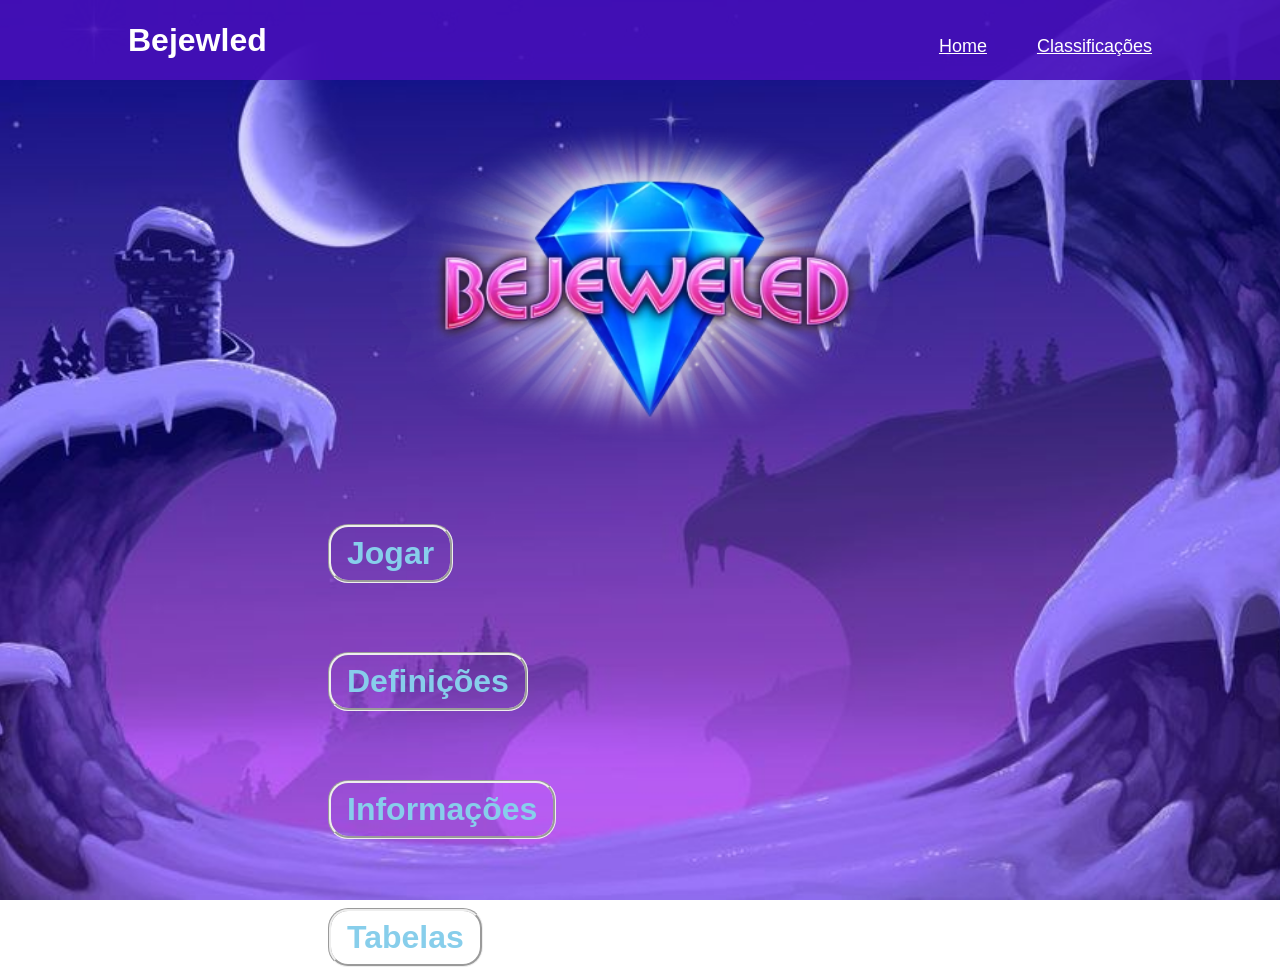
<file: Index.html>
<!--
  ITW(LTI)
  2022/2023
  Grupo nº36
  PL24
  Pedro Rosa nº60294
  Tomás Nogueira nº60285
  Tiago Raposo nº60293

-->




<!DOCTYPE html>
<html lang="en">
<head>
    <meta charset="UTF-8">
    <meta http-equiv="X-UA-Compatible" content="IE=edge">
    <meta name="viewport" content="width=device-width, initial-scale=1.0">
    <link rel="stylesheet" href="Estilos/style1.css">
    <script src="Scripts/comportamento.js"></script>
    <title>Home Page</title>
</head>
<body>
    <header class="header">
        <div class="middle-header">
            <div class="logo-header">
                <h1>Bejewled</h1>
            </div>

            <ul class="nav" id="navegador-header">
              <li><a href="Index.html" class="nav-a">Home</a></li>
              <li><a href="Tabelas.html" class="nav-a">Classificações</a></li>
              
                
            </ul>
        </div>
    </header>

    <img src= "Imagens/logo1.png"  alt="Bejeweled" class="logo">
    
    
    <div>

        <br>
        <a class="BotaoDefinicoes" id="jogar" href="Jogar.html" ><strong>Jogar</strong></a> 
        <a class="BotaoDefinicoes" id="definições" href="Definições.html" ><strong>Definições</strong></a>
        <a class="BotaoDefinicoes" id="informações" href="Informações.html" ><strong>Informações</strong></a>
        <a class="BotaoDefinicoes" id="tabelas" href="Tabelas.html" ><strong>Tabelas</strong></a>

    </div>

</body>
</html>
</file>
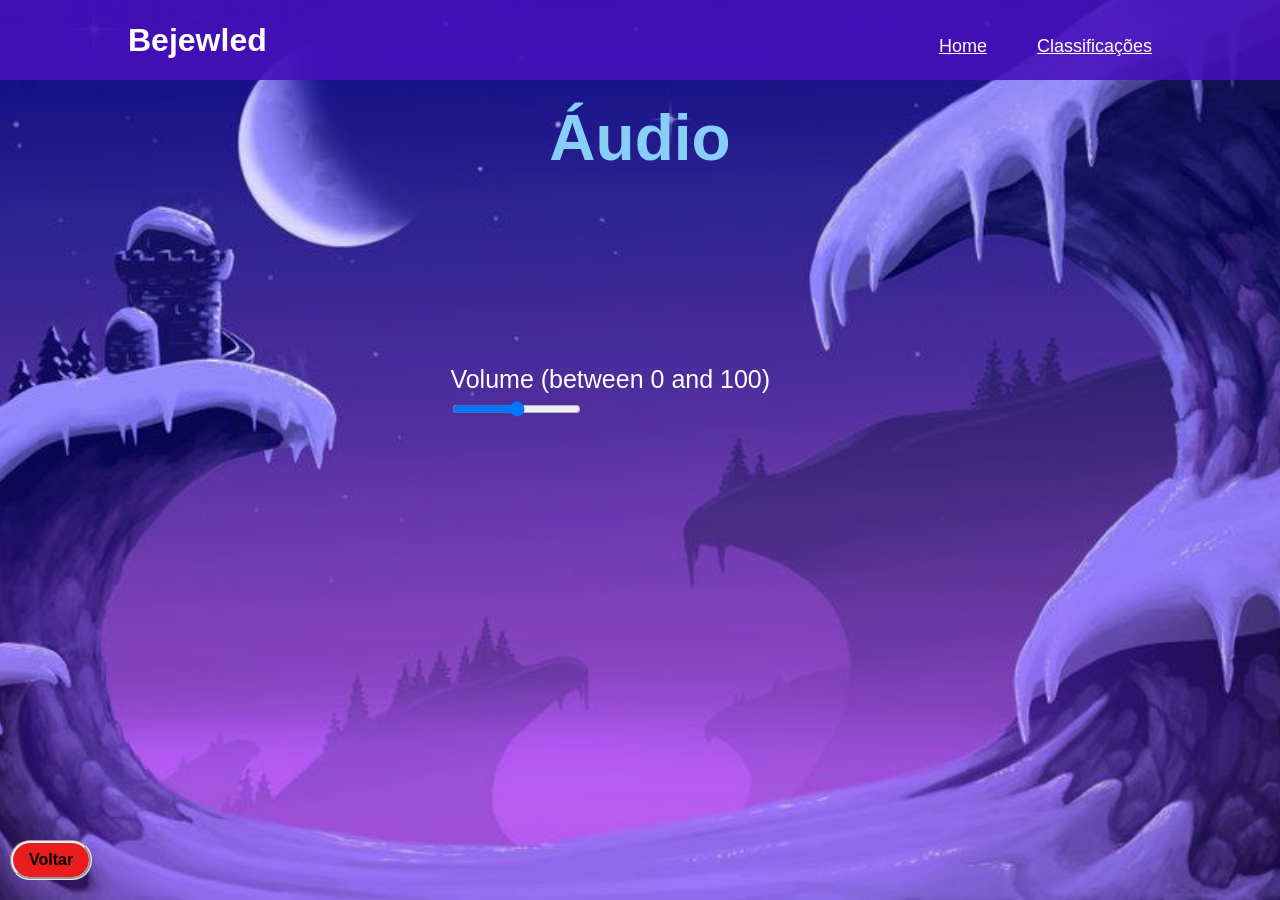
<file: Audio.html>
<!--
  ITW(LTI)
  2022/2023
  Grupo nº36
  PL24
  Pedro Rosa nº60294
  Tomás Nogueira nº60285
  Tiago Raposo nº60293

-->
<!DOCTYPE html>
<html lang="en">
<head>
    <meta charset="UTF-8">
    <meta http-equiv="X-UA-Compatible" content="IE=edge">
    <meta name="viewport" content="width=device-width, initial-scale=1.0">
    <link rel="stylesheet" href="Estilos/style1.css">
    <script src="Scripts/comportamento.js"></script>
    <title>Audio</title>
</head>
<body>

    <header class="header">
        <div class="middle-header">
            <div class="logo-header">
                <h1>Bejewled</h1>
            </div>

            <ul class="nav" id="navegador-header">
              <li><a href="Index.html" class="nav-a">Home</a></li>
              <li><a href="Tabelas.html" class="nav-a">Classificações</a></li>
              
                
            </ul>
        </div>
    </header>
    
    

  

    
    <h1 id="título-audio">Áudio</h1>
    
     
      <form class="sound">
        <label for="points">Volume (between 0 and 100)</label>
        <input type="range" id="points" name="points" min="0" max="100">
      </form>

    <a id="BotaoVoltar" href="Definições.html" ><strong>Voltar</strong></a>
</body>
</html>
</file>
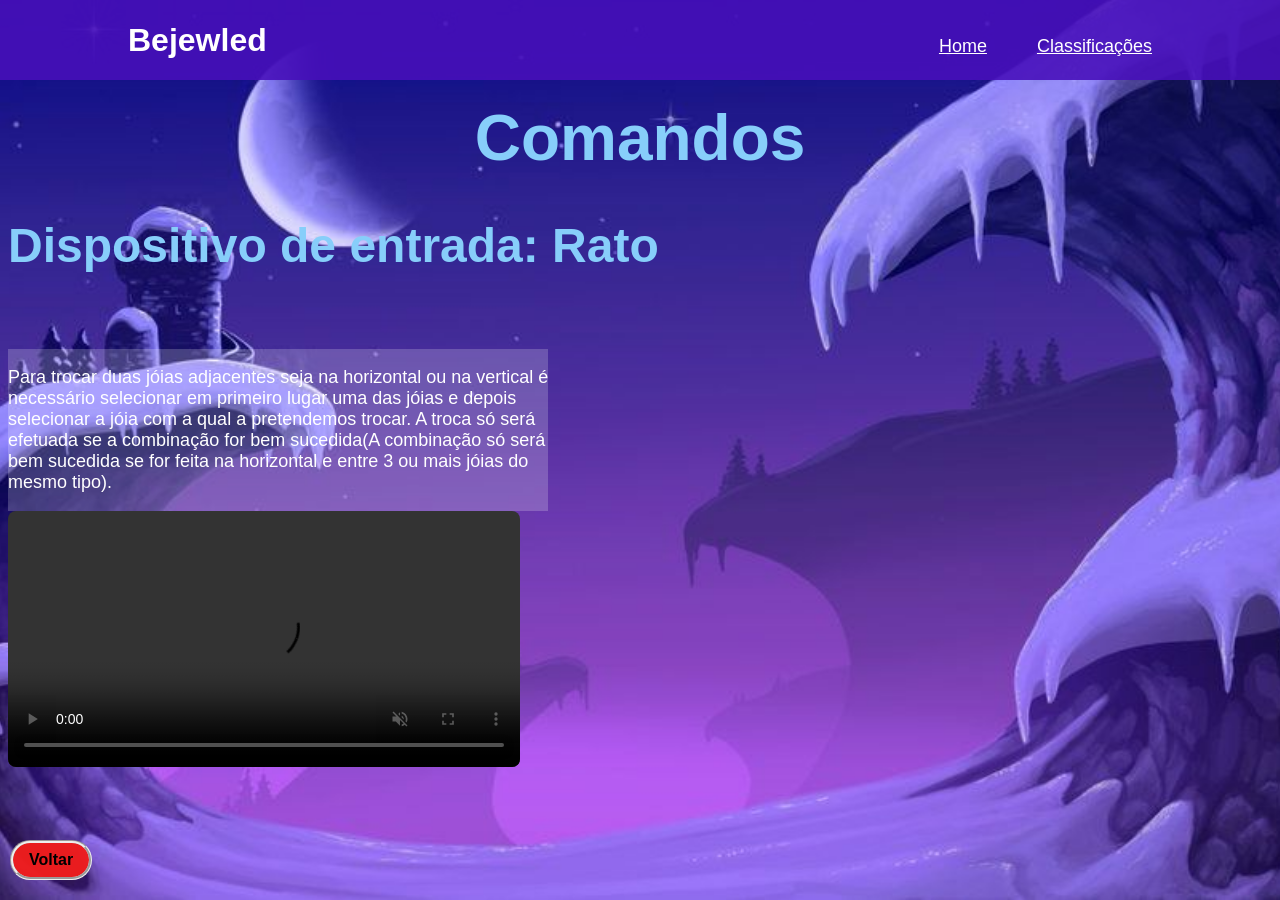
<file: Comandos.html>
<!--
  ITW(LTI)
  2022/2023
  Grupo nº36
  PL24
  Pedro Rosa nº60294
  Tomás Nogueira nº60285
  Tiago Raposo nº60293

-->
<!DOCTYPE html>
<html lang="en">
<head>
    <meta charset="UTF-8">
    <meta http-equiv="X-UA-Compatible" content="IE=edge">
    <meta name="viewport" content="width=device-width, initial-scale=1.0">
    <link rel="stylesheet" href="Estilos/style1.css">
    <script src="Scripts/comportamento.js"></script>
    <title>Comandos</title>
</head>
<body>

  <header class="header">
    <div class="middle-header">
      <div class="logo-header">
        <h1>Bejewled</h1>
      </div>
  
      <ul class="nav" id="navegador-header">
        <li><a href="Index.html" class="nav-a">Home</a></li>
        <li><a href="Tabelas.html" class="nav-a">Classificações</a></li>
        
          
      </ul>
    </div>
  </header>
  

  
    
    <h1 id="título-comandos">Comandos</h1>

    <h2 id="subtítulos-comandos"><strong>Dispositivo de entrada:</strong> Rato</h2>
    <br><br>
    <div class="regras-comandos">
    <p>Para trocar duas jóias adjacentes seja na horizontal ou na vertical é <br>necessário selecionar em primeiro lugar
        uma das jóias e depois<br> selecionar a jóia com a qual a pretendemos trocar. 
        A troca só será<br> efetuada se a combinação for bem sucedida(A combinação só será<br> bem sucedida se for feita na horizontal e entre 3 ou mais jóias do<br> mesmo tipo).

    </p>
</div>
    <video   class="video-comandos" controls loop autoplay muted>
        <source src="Media/comandos-bejeweled.mp4" >
      Your browser does not support the video element.

    </video>
    <br>

    <a id="BotaoVoltar" href="Definições.html" ><strong>Voltar</strong></a>
</body>
</html>
</file>
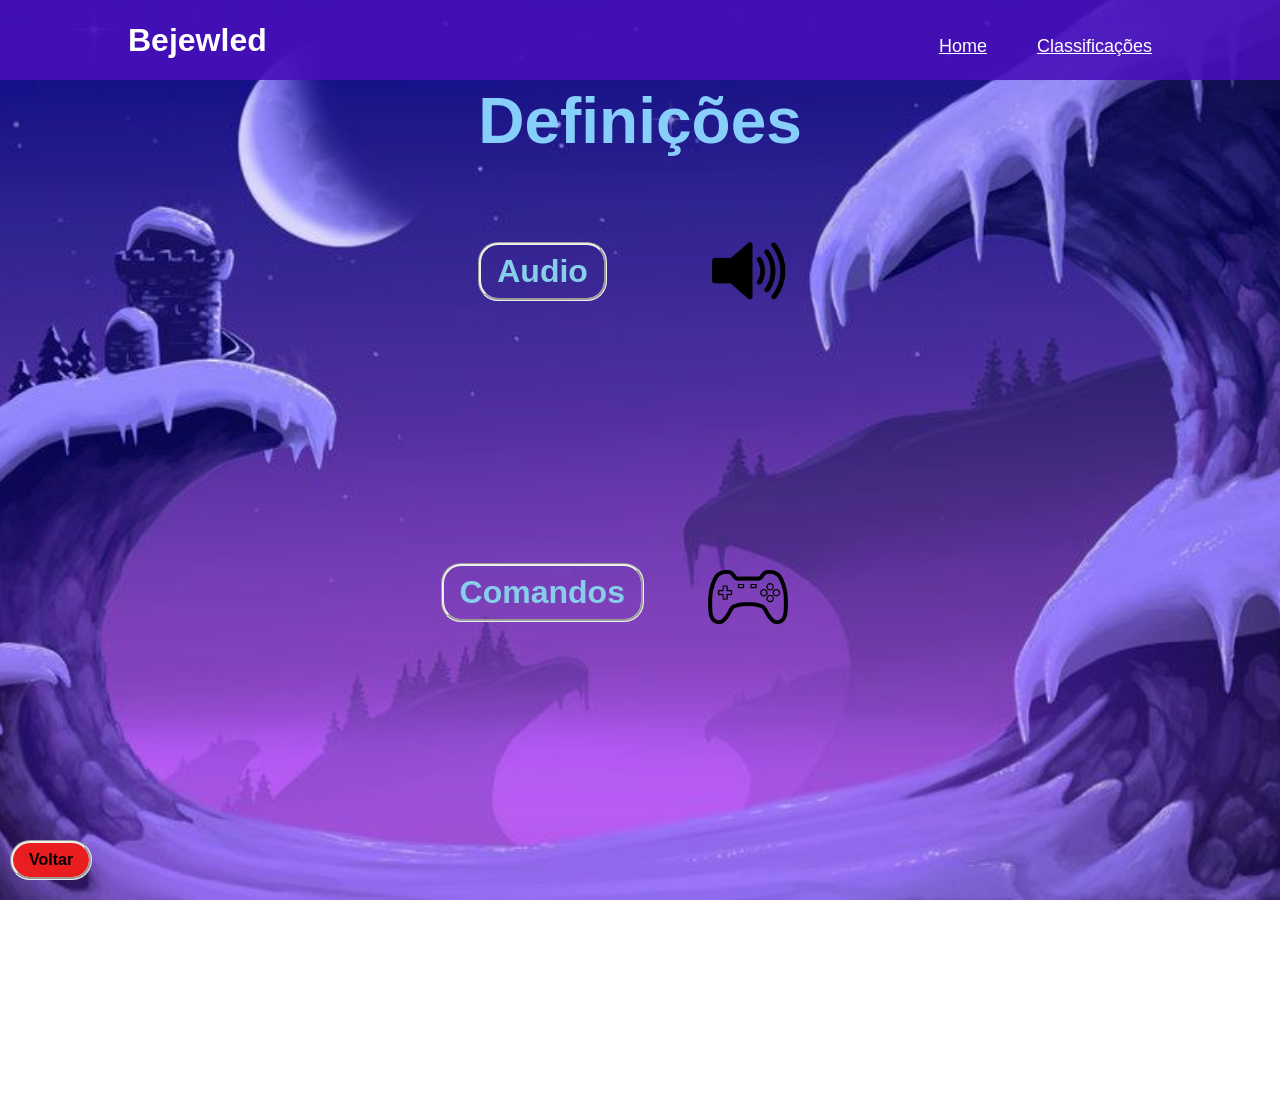
<file: Definições.html>
<!--
  ITW(LTI)
  2022/2023
  Grupo nº36
  PL24
  Pedro Rosa nº60294
  Tomás Nogueira nº60285
  Tiago Raposo nº60293

-->
<!DOCTYPE html>
<html lang="en">
<head>
    <meta charset="UTF-8">
    <meta http-equiv="X-UA-Compatible" content="IE=edge">
    <meta name="viewport" content="width=device-width, initial-scale=1.0">
    <link rel="stylesheet" href="Estilos/style1.css">
    <script src="Scripts/comportamento.js"></script>
    <title>Definições</title>
</head>
<body>
  <header class="header">
    <div class="middle-header">
      <div class="logo-header">
        <h1>Bejewled</h1>
      </div>
  
      <ul class="nav" id="navegador-header">
        <li><a href="Index.html" class="nav-a">Home</a></li>
        <li><a href="Tabelas.html" class="nav-a">Classificações</a></li>
        
          
      </ul>
    </div>
  </header>
  

  
    

    <div class="container1">
        <div class="Header">
    
            <h1 id="h1Definições">Definições</h1>
        </div>

        <div class="Audio">
            
            <a  class="BotaoDefinicoes" href="Audio.html" ><strong>Audio</strong></a><br>
        </div>

        <div class="audioImage">

            <img src="Imagens/AudioImage-removebg-preview.png" alt="Aúdio" class="imagem-audio">
        </div>

        <div class="Comandos">
            <a class="BotaoDefinicoes" href="Comandos.html" ><strong>Comandos</strong></a><br>
        </div>

        <div class="ComandosImage">
            <img src="Imagens/comandoimagem-removebg-preview.png" alt="Comandos" class="imagem-comandos">
        </div>


        <div class="Footer">
            <a id="BotaoVoltar" href="Index.html" ><strong>Voltar</strong></a>
        </div>
    </div>
    
</body>
</html>
</file>
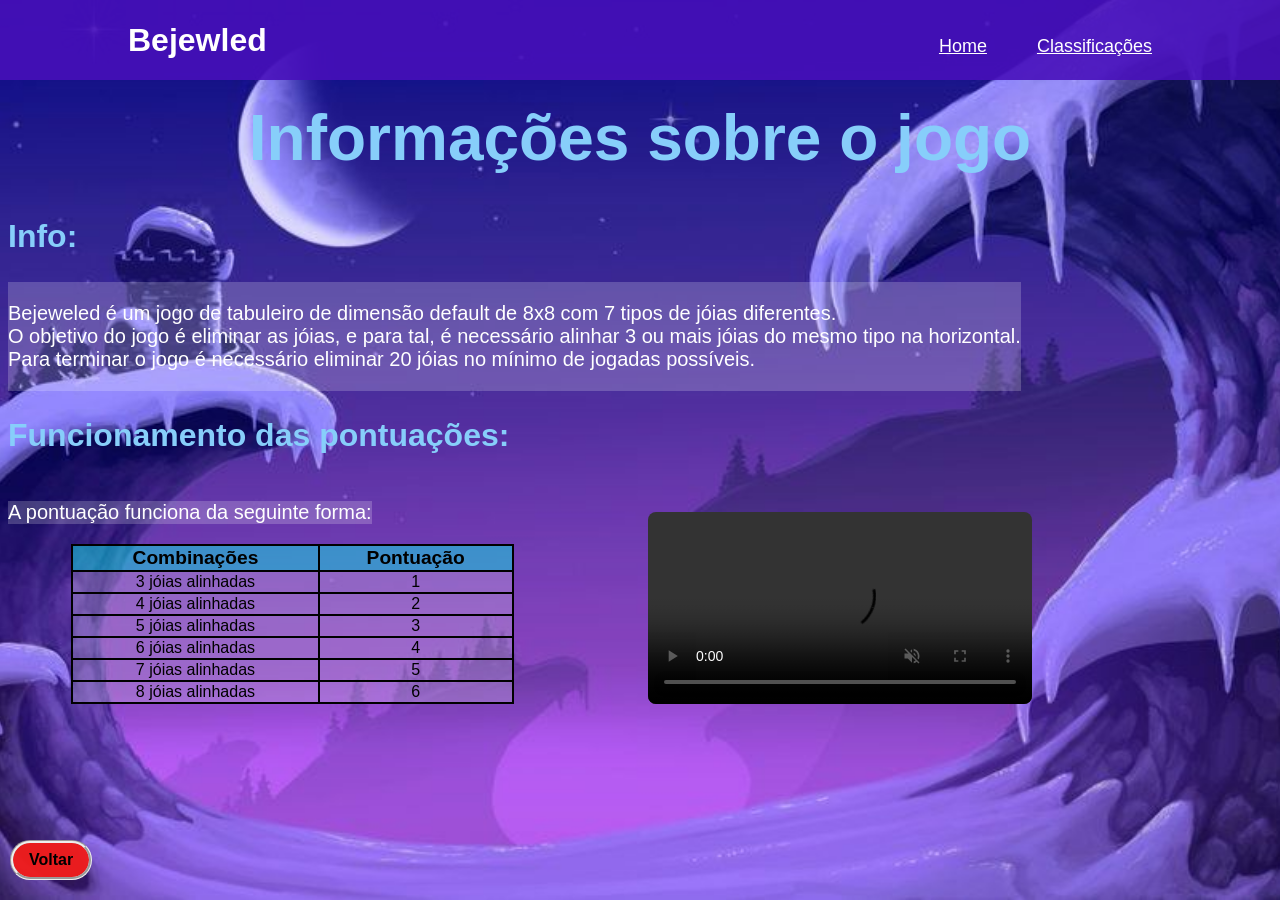
<file: Informações.html>
<!--
  ITW(LTI)
  2022/2023
  Grupo nº36
  PL24
  Pedro Rosa nº60294
  Tomás Nogueira nº60285
  Tiago Raposo nº60293

-->
<!DOCTYPE html>
<html lang="en">
<head>
    <meta charset="UTF-8">
    <meta http-equiv="X-UA-Compatible" content="IE=edge">
    <meta name="viewport" content="width=device-width, initial-scale=1.0">
    <link rel="stylesheet" href="Estilos/style1.css">
    <script src="Scripts/comportamento.js"></script>
    <title>Informações</title>
</head>
<body>

    <header class="header">
        <div class="middle-header">
            <div class="logo-header">
                <h1>Bejewled</h1>
            </div>
    
            <ul class="nav" id="navegador-header">
              <li><a href="Index.html" class="nav-a">Home</a></li>
              <li><a href="Tabelas.html" class="nav-a">Classificações</a></li>
              
                
            </ul>
        </div>
    </header>
    
    
  
    <h1 class="informações-do-jogo">Informações sobre o jogo</h1>

    <h2 class="subtitulos-informações">Info:</h2>
    <div class="regras">
    <p>Bejeweled é um jogo de tabuleiro de dimensão default de 8x8 com 7 tipos de jóias diferentes.<br>
        O objetivo do jogo é eliminar as jóias, e para tal, é necessário alinhar 3 ou mais jóias do mesmo tipo na horizontal.<br>
        Para terminar o jogo é necessário eliminar 20 jóias no mínimo de jogadas possíveis.
    </p>
</div>

    <h2 class="subtitulos-informações">Funcionamento das pontuações:</h2>

    <p class="regras">A pontuação funciona da seguinte forma:</p>

    <table class="tabela-informações">
        <tr>
            <th scope="col">Combinações</th>
            <th scope="col">Pontuação</th>
        </tr>
        <tr>
            <td>3 jóias alinhadas</td>
            <td>1</td>

        </tr>
        <tr>
            <td>4 jóias alinhadas</td>
            <td>2</td>

        </tr>
        <tr>
            <td>5 jóias alinhadas</td>
            <td>3</td>

        </tr>
        <tr>
            <td>6 jóias alinhadas</td>
            <td>4</td>

        </tr>
        <tr>
            <td>7 jóias alinhadas</td>
            <td>5</td>

        </tr>
        <tr>
            <td>8 jóias alinhadas</td>
            <td>6</td>

        </tr>
        


    </table>


    <video  controls loop autoplay muted class="video-informações">
        <source  src="Media/como-jogar.mp4" >
      Your browser does not support the video element.
        
        
    </video>

    <a id="BotaoVoltar" href="Index.html" ><strong>Voltar</strong></a>
</body>
</html>
</file>
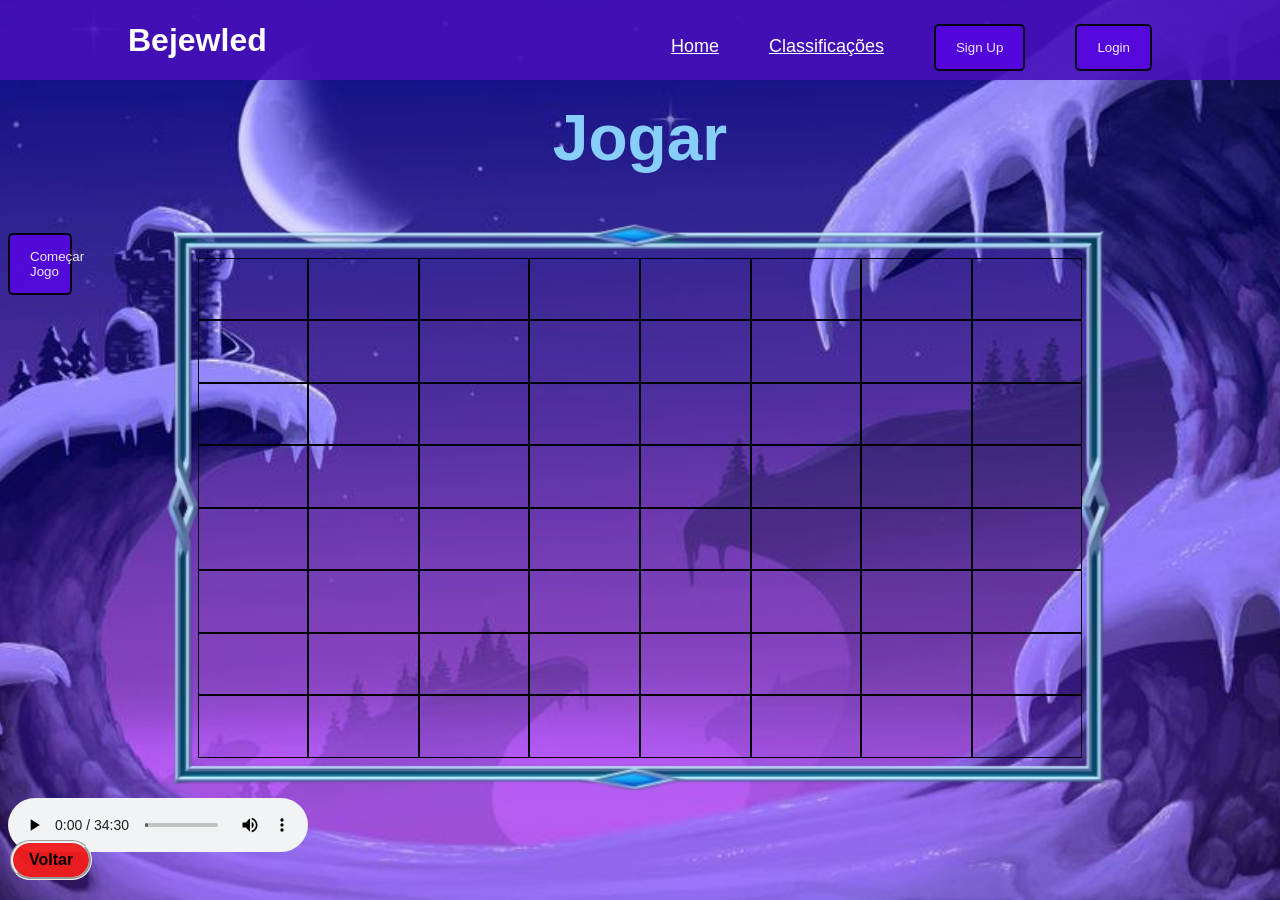
<file: Jogar.html>
<!--
  ITW(LTI)
  2022/2023
  Grupo nº36
  PL24
  Pedro Rosa nº60294
  Tomás Nogueira nº60285
  Tiago Raposo nº60293

-->
<!DOCTYPE html>
<html lang="en">
<head>
    <meta charset="UTF-8">
    <meta http-equiv="X-UA-Compatible" content="IE=edge">
    <meta name="viewport" content="width=device-width, initial-scale=1.0">
    <link rel="stylesheet" href="Estilos/style1.css">
    <script src="Scripts/comportamento.js"></script>
    <title>Jogar</title>
</head>
<body onload="CriaEstatisticaJogador()">

  <h1 id="título-jogar" >Jogar</h1>
  <div id="show">
  </div>
   
  <header class="header">
    <div class="middle-header">
      <div class="logo-header">
        <h1>Bejewled</h1>
      </div>

      <ul class="nav" id="navegador-header">
        <li><a href="Index.html" class="nav-a">Home</a></li>
        <li><a href="Tabelas.html" class="nav-a">Classificações</a></li>
        <li id="li3"><button onclick="document.getElementById('id02').style.display='block'" style="width:auto;" >Sign Up</button></li>
        <li id="li4"><button onclick="document.getElementById('id01').style.display='block'" style="width:auto;" >Login</button></li>
          
      </ul>

    </div>
  </header>
  <div id="id01" class="modal" >
  
    <form class="modal-content"  name="login-form" id="loginform">
      <div class="imgcontainer">
        <span onclick="document.getElementById('id01').style.display='none'" class="close" id="close-signup" title="Close Modal">&times;</span>
        <img src="Imagens/background.jpg" alt="Avatar" class="avatar">
      </div>

      <div class="container">
        <label for="uname"><b>Nome de utilizador</b></label>
        <input type="text" placeholder="Insere o nome de utilizador" name="uname" required>
        <br>
        <label for="psw1"><b>Password</b></label>
        <input type="password" placeholder="Insere a password" name="psw1" required>
        
        <button type="button"  class="loginbtn" id="btn_login" >Login</button>
        
      </div>
    
    </form>
  </div>



  <div id="id02" class="modal">

    <form class="modal-content" name="signup-form" id="spform">
      <div class="container">
        <span onclick="document.getElementById('id02').style.display='none'" class="close" id="close-signup" title="Close Modal">&times;</span>
        <h1>Sign Up</h1>
        <p>Preenche os espaços em branco para criar uma conta</p>
        <hr class="hr-signup">
        <label for="email"><b>Nome de Utilizador</b></label>
        <input type="text" placeholder="Insere o nome de utilizador" name="email" required>

        <label for="psw"><b>Password</b></label>
        <input type="password" placeholder="Insere a password" name="psw" required>

        <label for="psw-repeat"><b>Repete a Password</b></label>
        <input type="password" placeholder="Repete a Password" name="psw-repeat" required>

        <label for="idade"><b>Introduz a tua idade</b></label>
        <input type="text" placeholder="Idade" name="idade" required>
        <p>Género :</p>
        <input type="radio" id="masculino" name="genero" value="masculino">
        <label for="masculino">Masculino</label><br>
        <input type="radio" id="feminino" name="genero" value="feminino">
        <label for="feminino">Feminino</label><br>
        <input type="radio" id="outro" name="genero" value="outro">
        <label for="outro">Outro</label>
      
        

      

        <div class="clearfix">
          <button type="button" onclick="document.getElementById('id02').style.display='none'" class="cancelbtn">Cancelar</button>
          <button type="button" onclick="document.getElementById('id02').style.display='none'" class="signupbtn" id="btn_signup">Sign Up</button>
        </div>
      </div>
    </form>
  </div>


  <div id="botões-jogar">
    <button onclick="IniciaJogo()" id="btniniciajogo">Começar Jogo</button>
    <button onclick="cancelaJogo()" id="btncancelajogo" >Acabar Jogo</button>
  </div>

    

    <div class="teste" id="detalhes">
      <p> <span id="spanJoiasEliminadas"></span></p>
      <p> <span id="spanJoiasRestantes"></span> </p>
      <p> <span id="spanPontuaçãoJogo"></span></p>
      <p> <span id="spanTempoJogo"></span></p>
      
    </div>
    



    <div class="board" id="board">
        <div class="cell" id="cell1"onclick="trataTrocarJoias(this)"></div>
        <div class="cell" id="cell2"onclick="trataTrocarJoias(this)"></div>
        <div class="cell" id="cell3"onclick="trataTrocarJoias(this)"></div>
        <div class="cell" id="cell4"onclick="trataTrocarJoias(this)"></div>
        <div class="cell" id="cell5"onclick="trataTrocarJoias(this)"></div>
        <div class="cell" id="cell6"onclick="trataTrocarJoias(this)"></div>
        <div class="cell" id="cell7"onclick="trataTrocarJoias(this)"></div>
        <div class="cell" id="cell8"onclick="trataTrocarJoias(this)"></div>
  
  
        <div class="cell" id="cell9"onclick="trataTrocarJoias(this)"></div>
        <div class="cell" id="cell10"onclick="trataTrocarJoias(this)"></div>
        <div class="cell" id="cell11"onclick="trataTrocarJoias(this)"></div>
        <div class="cell" id="cell12"onclick="trataTrocarJoias(this)"></div>
        <div class="cell" id="cell13"onclick="trataTrocarJoias(this)"></div>
        <div class="cell" id="cell14"onclick="trataTrocarJoias(this)"></div>
        <div class="cell" id="cell15"onclick="trataTrocarJoias(this)"></div>
        <div class="cell" id="cell16"onclick="trataTrocarJoias(this)"></div>
  
  
        <div class="cell" id="cell17"onclick="trataTrocarJoias(this)"></div>
        <div class="cell" id="cell18"onclick="trataTrocarJoias(this)"></div>
        <div class="cell" id="cell19"onclick="trataTrocarJoias(this)"></div>
        <div class="cell" id="cell20"onclick="trataTrocarJoias(this)"></div>
        <div class="cell" id="cell21"onclick="trataTrocarJoias(this)"></div>
        <div class="cell" id="cell22"onclick="trataTrocarJoias(this)"></div>
        <div class="cell" id="cell23"onclick="trataTrocarJoias(this)"></div>
        <div class="cell" id="cell24"onclick="trataTrocarJoias(this)"></div>
  
  
        <div class="cell" id="cell25"onclick="trataTrocarJoias(this)"></div>
        <div class="cell" id="cell26"onclick="trataTrocarJoias(this)"></div>
        <div class="cell" id="cell27"onclick="trataTrocarJoias(this)"></div>
        <div class="cell" id="cell28"onclick="trataTrocarJoias(this)"></div>
        <div class="cell" id="cell29"onclick="trataTrocarJoias(this)"></div>
        <div class="cell" id="cell30"onclick="trataTrocarJoias(this)"></div>
        <div class="cell" id="cell31"onclick="trataTrocarJoias(this)"></div>
        <div class="cell" id="cell32"onclick="trataTrocarJoias(this)"></div>
  
  
        <div class="cell" id="cell33"onclick="trataTrocarJoias(this)"></div>
        <div class="cell" id="cell34"onclick="trataTrocarJoias(this)"></div>
        <div class="cell" id="cell35"onclick="trataTrocarJoias(this)"></div>
        <div class="cell" id="cell36"onclick="trataTrocarJoias(this)"></div>
        <div class="cell" id="cell37"onclick="trataTrocarJoias(this)"></div>
        <div class="cell" id="cell38"onclick="trataTrocarJoias(this)"></div>
        <div class="cell" id="cell39"onclick="trataTrocarJoias(this)"></div>
        <div class="cell" id="cell40"onclick="trataTrocarJoias(this)"></div>
  
  
        <div class="cell" id="cell41"onclick="trataTrocarJoias(this)"></div>
        <div class="cell" id="cell42"onclick="trataTrocarJoias(this)"></div>
        <div class="cell" id="cell43"onclick="trataTrocarJoias(this)"></div>
        <div class="cell" id="cell44"onclick="trataTrocarJoias(this)"></div>
        <div class="cell" id="cell45"onclick="trataTrocarJoias(this)"></div>
        <div class="cell" id="cell46"onclick="trataTrocarJoias(this)"></div>
        <div class="cell" id="cell47"onclick="trataTrocarJoias(this)"></div>
        <div class="cell" id="cell48"onclick="trataTrocarJoias(this)"></div>
  
  
        <div class="cell" id="cell49"onclick="trataTrocarJoias(this)"></div>
        <div class="cell" id="cell50"onclick="trataTrocarJoias(this)"></div>
        <div class="cell" id="cell51"onclick="trataTrocarJoias(this)"></div>
        <div class="cell" id="cell52"onclick="trataTrocarJoias(this)"></div>
        <div class="cell" id="cell53"onclick="trataTrocarJoias(this)"></div>
        <div class="cell" id="cell54"onclick="trataTrocarJoias(this)"></div>
        <div class="cell" id="cell55"onclick="trataTrocarJoias(this)"></div>
        <div class="cell" id="cell56"onclick="trataTrocarJoias(this)"></div>
  
  
        <div class="cell" id="cell57"onclick="trataTrocarJoias(this)"></div>
        <div class="cell" id="cell58"onclick="trataTrocarJoias(this)"></div>
        <div class="cell" id="cell59"onclick="trataTrocarJoias(this)"></div>
        <div class="cell" id="cell60"onclick="trataTrocarJoias(this)"></div>
        <div class="cell" id="cell61"onclick="trataTrocarJoias(this)"></div>
        <div class="cell" id="cell62"onclick="trataTrocarJoias(this)"></div>
        <div class="cell" id="cell63"onclick="trataTrocarJoias(this)"></div>
        <div class="cell" id="cell64"onclick="trataTrocarJoias(this)"></div>
    </div>
    <audio id="audio" controls autoplay  >
      <source src="Media/bejeweledmusic.mp3" type="audio/mpeg">
    Your browser does not support the audio element.
    </audio>
    
    
    <div class="Footer">
        <a id="BotaoVoltar" href="Index.html" ><strong>Voltar</strong></a>
    </div> 
    
</body>
</html>
</file>
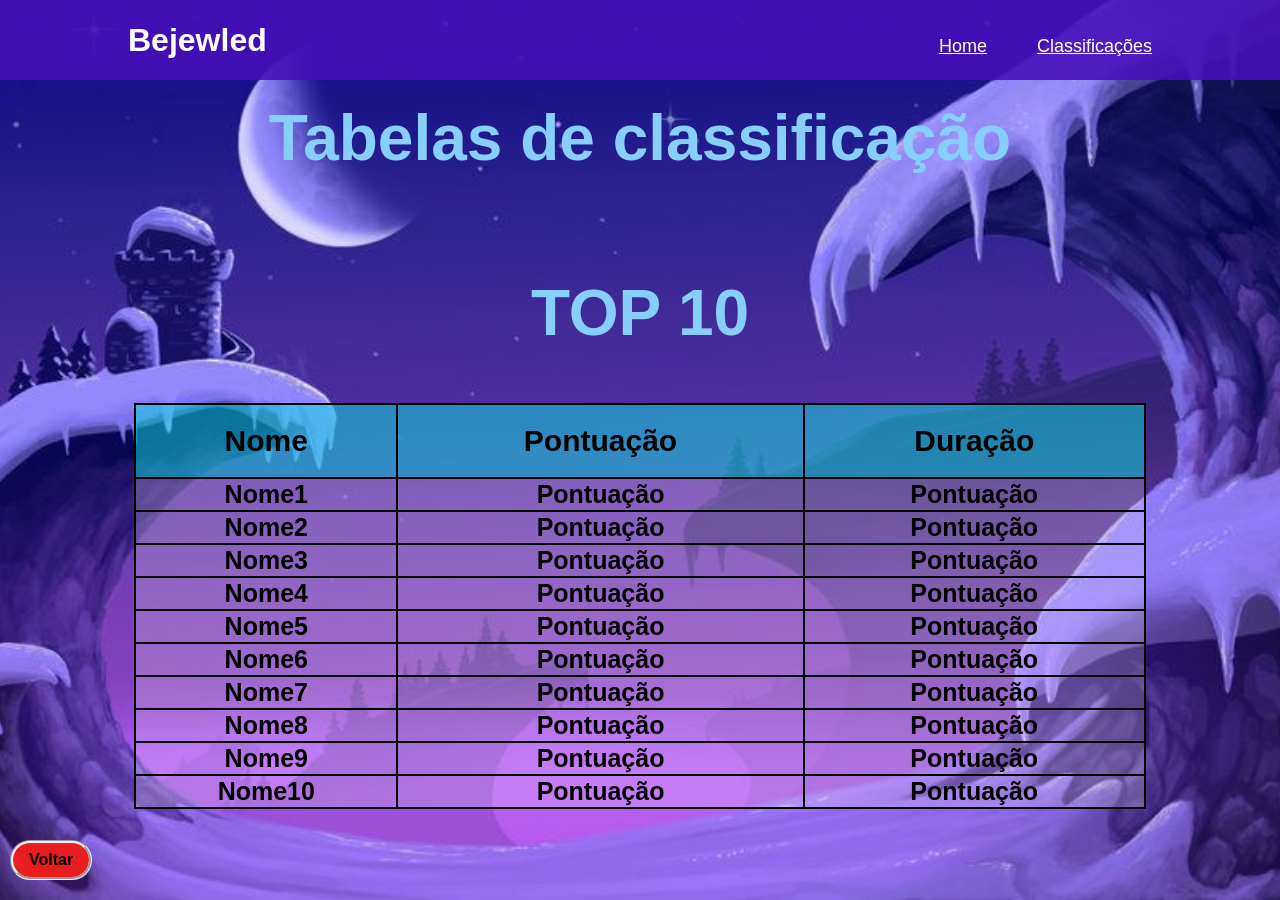
<file: Tabelas.html>
<!--
  ITW(LTI)
  2022/2023
  Grupo nº36
  PL24
  Pedro Rosa nº60294
  Tomás Nogueira nº60285
  Tiago Raposo nº60293

-->
<!DOCTYPE html>
<html lang="en">
<head>
    <meta charset="UTF-8">
    <meta http-equiv="X-UA-Compatible" content="IE=edge">
    <meta name="viewport" content="width=device-width, initial-scale=1.0">
    <link rel="stylesheet" href="Estilos/style1.css">
    <script src="Scripts/comportamento.js"></script>
    <title>Tabelas</title>
</head>

<body onload="AtualizaClassificações()">
    <header class="header">
        <div class="middle-header">
            <div class="logo-header">
                <h1>Bejewled</h1>
            </div>
    
            <ul class="nav" id="navegador-header">
              <li><a href="Index.html" class="nav-a">Home</a></li>
              <li><a href="Tabelas.html" class="nav-a">Classificações</a></li>
              
                
            </ul>
        </div>
    </header>

    <div id="id01" class="modal" >
  
      <form class="modal-content"  name="login-form" id="loginform">
        <div class="imgcontainer">
          <span onclick="document.getElementById('id01').style.display='none'" class="close" id="close-login" title="Close Modal">&times;</span>
          <img src="Imagens/background.jpg" alt="Avatar" class="avatar">
        </div>
  
        <div class="container">
          <label for="uname"><b>Nome de utilizador</b></label>
          <input type="text" placeholder="Insere o nome de utilizador" name="uname" required>
          <br>
          <label for="psw1"><b>Password</b></label>
          <input type="password" placeholder="Insere a password" name="psw1" required>
          
          <button type="button"  class="loginbtn" id="btn_login" >Login</button>
          <label>
            <input type="checkbox" checked="checked" name="remember"> Lembrar-me
          </label>
        </div>
      
      </form>
    </div>
  
  
  
    <div id="id02" class="modal">
  
      <form class="modal-content" name="signup-form" id="spform">
        <div class="container">
          <span onclick="document.getElementById('id02').style.display='none'" class="close" id="close-signup" title="Close Modal">&times;</span>
          <h1>Sign Up</h1>
          <p>Preenche os espaços em branco para criar uma conta</p>
          <hr class="hr-signup">
          <label for="email"><b>Nome de Utilizador</b></label>
          <input type="text" placeholder="Insere o nome de utilizador" name="email" required>
  
          <label for="psw"><b>Password</b></label>
          <input type="password" placeholder="Insere a password" name="psw" required>
  
          <label for="psw-repeat"><b>Repete a Password</b></label>
          <input type="password" placeholder="Repete a Password" name="psw-repeat" required>
        
          <label>
            <input type="checkbox" checked="checked" name="remember" style="margin-bottom:15px"> Lembrar-me
          </label>
  
        
  
          <div class="clearfix">
            <button type="button" onclick="document.getElementById('id02').style.display='none'" class="cancelbtn">Cancelar</button>
            <button type="button"  onclick="document.getElementById('id02').style.display='none'" class="signupbtn" id="btn_signup">Sign Up</button>
          </div>
        </div>
      </form>
    </div>
    
    <h1 class="título-tabelas">Tabelas de classificação</h1>
    <h2 class="título-tabelas">TOP 10</h2>


    <table class="tabela-classificações">
        <tr>
            <th class="th-classificações" scope="col">Nome</th>
            <th class="th-classificações" scope="col">Pontuação</th>
            <th class="th-classificações" scope="col">Duração</th>
        </tr>
        <tr>
            <td id="nome1">Nome1</td>
            <td id="pontuação1">Pontuação</td>
            <td id="duração1">Pontuação</td>


        </tr>
        <tr>
            <td id="nome2">Nome2</td>
            <td id="pontuação2">Pontuação</td>
            <td id="duração2">Pontuação</td>

        </tr>
        <tr>
            <td id="nome3">Nome3</td>
            <td id="pontuação3">Pontuação</td>
            <td id="duração3">Pontuação</td>

        </tr>
        <tr>
            <td id="nome4">Nome4</td>
            <td id="pontuação4">Pontuação</td>
            <td id="duração4">Pontuação</td>

        </tr>
        <tr>
            <td id="nome5">Nome5</td>
            <td id="pontuação5">Pontuação</td>
            <td id="duração5">Pontuação</td>

        </tr>
        <tr>
            <td id="nome6">Nome6</td>
            <td id="pontuação6">Pontuação</td>
            <td id="duração6">Pontuação</td>

        </tr>
        <tr>
            <td id="nome7">Nome7</td>
            <td id="pontuação7">Pontuação</td>
            <td id="duração7">Pontuação</td>

        </tr>
        <tr>
            <td id="nome8">Nome8</td>
            <td id="pontuação8">Pontuação</td>
            <td id="duração8">Pontuação</td>

        </tr>
        <tr>
            <td id="nome9">Nome9</td>
            <td id="pontuação9">Pontuação</td>
            <td id="duração9">Pontuação</td>

        </tr>
        <tr>
            <td id="nome10">Nome10</td>
            <td id="pontuação10">Pontuação</td>
            <td id="duração10">Pontuação</td>

        </tr>


    </table>


    <a id="BotaoVoltar" href="Index.html"><strong>Voltar</strong></a>
</body>

</html>
</file>
<file: Estilos/style1.css>
/*
  ITW(LTI)
  2022/2023
  Grupo nº36
  PL24
  Pedro Rosa nº60294
  Tomás Nogueira nº60285
  Tiago Raposo nº60293

*/


/*Background*/ 

body{
    background-image: url("../Imagens/background.jpg");
    background-repeat: no-repeat;
    background-size:cover;
    background-position: center;
    background-attachment: fixed;       
}

 
*{
    font-family: 'Franklin Gothic Medium', 'Arial Narrow', Arial, sans-serif;
}






/*Botão de Voltar(Geral)*/


#BotaoVoltar {
    background-color: rgba(240, 28, 28, 0.966);
    
    text-decoration: none;
    display: inline-block;
    padding: 8px 16px;
    color:black;
    position:absolute;
    border-radius: 25px;
    border:groove;
    font-family: 'Franklin Gothic Medium', 'Arial Narrow', Arial, sans-serif;
    bottom: 20px;
    left: 10px;
    
}
      
#BotaoVoltar:hover {
    background-color: #645e5e;
    color: black;
    }


/* Definições */

.container1 {  
    display: grid;
    grid-template-columns: 1.1fr 1.3fr 1.3fr 1.1fr;
    grid-template-rows: 0.5fr 1.3fr 1.4fr 1.3fr 0.5fr;
    gap: 10px 10px;
    grid-auto-flow: row;
    grid-template-areas:
      "header header header header"
      "left1 left1 right1 right1"
      "left2 left2 right2 right2"
      "left3 left3 right3 right3"
      "footer footer footer footer";
    
    
}
  
.Header { grid-area: header; 
    text-align: center;
}
.Audio{ grid-area: left1; }
.Video { grid-area: left2; }
.Comandos { grid-area: left3; }
.footer { grid-area: footer; }
.ComandosImage{ grid-area: right3;}
.audioImage{grid-area: right1;}
.videoImage{grid-area: right2;}



.BotaoDefinicoes{
    position:absolute;
    font-size: 2em;
    color:skyblue;
    text-decoration: none;
    border-radius: 20px;
    display: inline-block;
    padding: 8px 16px;
    border:groove;
    
}

.BotaoDefinicoes:hover{
    background-color: #dbd6d6;
    color:black;
}

#h1Definições{
    text-align: center;
    color: lightskyblue;
    font-size: 4em;
    margin-top: 6%;
}
.Audio{
    position: static;
    text-align: center;
    margin-left: 50% ;
    margin-top: 5%;
}
.audioImage{
    display: block;
    margin-left: 10%; 
    margin-top: 3%;
    

}
.Comandos{
    position: static;
    text-align: center;
    margin-left: 38% ;
    margin-top: -30%;

}
.ComandosImage{
    display: block;
    margin-left: 10%;
    margin-top: -31%;
    
    
}
.imagem-comandos{
    width: 80px;
}
.imagem-audio{
    width: 80px;
}




/*Index*/

.logo{
    display: block;
    margin-left: auto;
    margin-right: auto;
    width: 40%;  
    border-radius: 8px;
    margin-top: 10% ;
    
}


#jogar{
    
    margin-left:25%;
    margin-bottom: 30%;
    width:auto;
}
#definições{
    
    margin-left:35%;
    margin-bottom: 30%;
    width: auto;
}
#informações{
    
    margin-left:50%;
    margin-bottom: 30%;
    width:auto;
}
#tabelas{
    
    margin-left:65%;
    margin-bottom: 30%;
    width: auto;
    
}



/* Informações*/


.video-informações{
    position:absolute;
    display: block;
    margin-left: 50%;
    margin-right: auto;  
    border-radius: 8px;
    margin-top:-15%;
    width: 30%;
}

tr:hover{
    background-color:rgba(11, 228, 228, 0.25); 
    color: black
}
th{
    
    background-color: rgba(11, 228, 228, 0.5);
    color:black;
    font-size: larger;
    text-align: center;
}
td{
    background-color: rgba(255, 255, 255, 0.2);
    text-align: center;

}
.tabela-informações{
    
    margin-left: 5%;
    width: 35%;
    height: 50%;
}
.informações-do-jogo{
    text-align: center;
    font-size: 4em;
    color:lightskyblue;
    margin-top: 8%;
}

.subtitulos-informações{
    font-size: 2em;
    color:lightskyblue;
}



.regras{
    font-size: 20px;
    color: white;
    background-color:rgba(255, 255, 255, 0.2);
    display: inline-block;
}




/* Jogar*/

#btniniciajogo{
    position: absolute;
    display: block;
    width: 5%;
    top:25%;
    
}
#btncancelajogo{
    position: absolute;
    display: block;
    width: 5%;
    top: 35%;
    
}

#btnjogaragain{
    position: absolute;
    display: block;
    width: 5%;
    top: 45%;

}

#detalhes{
    position: absolute;
    display: block;
    color: white;
    top: 55%;
    
    
}

#título-jogar{
    text-align: center;
    color:lightskyblue;
    font-size: 4em;
    margin-top: 8%;
}

.Botao-começar-conteudo{
    display: inline-block;
    border: 2px red;
}

.BotaoComeçar {
    width: 40px;
    height: 40px;
    border-radius: 50%;
    background-color: black;
    display: flex;
    justify-content: center;
    align-items: center;
    cursor: pointer;
    
}

  
  .Triangulo {
    border-left: 12px solid white;
    border-top: 8px solid transparent;
    border-bottom: 8px solid transparent;
}
  
.Parar{
    display: inline-block;
    border:2px red;
}

.Botao-parar-conteudo{
    display: flex;
    justify-content: center;
    align-items: center;
    width: 40px;
    height: 40px;
}
   
  .BotaoParar {
    width: 40px;
    height: 40px;
    border-radius: 50%;
    background-color: black;
    display: flex;
    justify-content: center;
    align-items: center;
    cursor: pointer;
    
}
   
  .BotaoEsquerda {
    width: 5px;
    height: 18px;
    background-color: white;
    margin-right: 4px;
    
    
}

  .BotaoDireita {
    width: 5px;
    height: 18px;
    background-color: white;
    
    
    
}

.BotaoComeçar:hover, .BotaoParar:hover{
  background-color: rgba(34, 3, 145, 0.7);
}


.Comando{
    display: block;
    bottom:20px;
    left: 200px;
    overflow: hidden;
    overflow-x: hidden;
}

/* Tabuleiro*/
.board {
    display: grid;
    grid-template-columns: repeat(8, 1fr);
    grid-template-rows: repeat(8, 1fr);
    grid-gap: 0;
    border: 40px solid black;
    border-image: url(../Imagens/borda_tabuleiro-removebg-preview.png) 30 stretch;
    width: 70%;
    height: 500px;
    margin: auto auto;
  }
  
  .cell {
    background-color: transparent;
    border: 1px solid black;
    background-repeat: no-repeat;
    background-size:contain;
    background-position: center center;
}








/* Áudio*/
#título-audio{
    text-align:center;
    color: lightskyblue;
    font-size: 4em;
    margin-top: 8%;
}

.sound{
    display: block;
    width: 30%;
    margin: auto;
    margin-top: 15%;
    color: white;
    font-size: 25px;
}




/* Comandos*/

.video-comandos{
    position:absolute;
    display: block;
    margin-left: 65%;
    margin-right: 0%;  
    border-radius: 8px;
    margin-top:-20%;
    width: 30%;
}

#título-comandos{
    text-align: center;
    font-size: 4em;
    color: lightskyblue;
    margin-top: 8%;
}
#subtítulos-comandos{
    font-size: 3em;
    color:lightskyblue;
    
}
.regras-comandos{
    font-size: 30px;
    color: white;
    text-align: justify;
    background-color:rgba(255, 255, 255, 0.2);
    display: inline-block;
}










/* Tabelas*/

.título-tabelas{
    text-align: center;
    font-size: 4em;
    color: lightskyblue;
    margin-top: 8%;
}

table,th, td{
    border-collapse: collapse;
    border:2px solid;
    margin:auto;
}
.tabela-classificações{
    width: 80%;
    text-align: center;
    font-size: 25px;
    font-weight: bolder;
}


.th-classificações{
    height: 70px;   
}


/* Header*/


.header{
    width: 100%;
    height: 80px;   
    position: absolute;
    background-color: rgba(72, 15, 187, 0.885);
    display: inline-block;
    top: 0;
    left: 0;
    
}

.middle-header{
    width: 80%;
    height: 100%;
    display: block;
    margin: 0 auto;
    
}

.logo-header{
    height: 100%;
    display: table;
    float: left;
}
.logo-header h1{
    color: white;
    height: 100%;
    display: table-cell;
    vertical-align: middle;
    font-size: 32px;
}

.nav{
    float: right;
    height: 100%;
    

}

.nav-a{
    display: table-cell;
    float: left;
    margin-top: 20px;
    
    

}
.nav a{
    color: white;
    
}
.nav li{
    display: table-cell;
    height: 100%;
    font-size: 18px;
    color:white;
    padding: 0px 25px;
    float: left;
    
    
    
    
}
.nav li:last-child{
    padding-right: 0;
}





/* LogIn */

.botao-signup{
    display: block;
    position: absolute;
    width: 40%;
    top: 50%;
    left: 30%;
  
  }


 


  

.clearfix::after {
    content: "";
    clear: both;
    display: table;
}  

.close:hover,
.close:focus {
  color: red;
  cursor: pointer;
}

#close-signup {
    position: absolute;
    right: 35px;
    top: 15px;
    font-size: 40px;
    font-weight: bold;
    color: #f1f1f1;
}

#close-login {
    position: absolute;
    right: 25px;
    top: 0;
    color: #000;
    font-size: 35px;
    font-weight: bold;
}

#close-esta{
    position: absolute;
    right: 5px;
    top: 2px;
    font-size: 30px;
    font-weight: bold;
    color: #f1f1f1;
}

.hr-signup {
    border: 1px solid #f1f1f1;
    margin-bottom: 25px;
}

.modal-content {
    background-color: transparent;
    backdrop-filter: blur(20px);
    margin: 5% auto 15% auto; 
    border: 4px solid black;
    box-shadow: 0 0 30px rgba(0,0,0,.7);
    border-radius: 5px;
    width: 80%; 
    
}
#tabela_classificações{
     
    position: absolute; 
    z-index: 1; 
    left: 10%;
    top: 10%;
    width: 80%; 
    height: 70%; 
    overflow: auto; 
    background-color: transparent;
    padding-top: 60px;

}

#tabela_estatisticas{
    position: absolute; 
    z-index: 1; 
    left: 70%;
    top: 2%;
    width: 20%; 
    height: 10%;
    font-size: 12px;
    overflow: auto; 
    background-color: transparent;
    padding-top: 60px;
    color: white;

}

.modal {
    display: none; 
    position: fixed; 
    z-index: 1; 
    left: 0;
    top: 0;
    width: 100%; 
    height: 100%; 
    overflow: auto; 
    background-color: transparent;
    padding-top: 60px;
   
}

span.psw1 {
    float: right;
    padding-top: 16px;
}

.container {
    padding: 16px;
}
  
.cancelbtn, .signupbtn {
    float: left;
    width: 50%;
}

.cancelbtn {
    padding: 14px 20px;
    background-color: #f44336;
}

.imgcontainer {
    text-align: center;
    margin: 24px 0 12px 0;
    position: relative;
}
  
  
img.avatar {
    width: 20%;
    border-radius: 50%;
}

button:hover {
    opacity:1;
}

button {
    background-color: #5607e0;
    color: white;
    padding: 14px 20px;
    margin: 8px 0;
    border: 2px solid black;
    cursor: pointer;
    width: 100%;
    opacity: 0.9;
    border-radius: 5px;
    cursor: pointer;
    
}

input[type=text]:focus, input[type=password]:focus {
    background-color: #ddd;
    outline: none;
}

input[type=text], input[type=password] {
    width: 97%;
    padding: 15px;
    margin: 5px 0 22px 0;
    display: inline-block;
    border: none;
    background: #f1f1f1;
}
      

/*Media*/
      

@media  screen and (max-width: 900px){
    .nav li, button {
        
        padding: 0px 25px;
        margin: 0;
        font-size: 8px;
        margin-top: 3px;
        
        
        
    }
    .nav-a{
        display: table-cell;
        float: left;
        margin-top: 3px;
    
    }
    .logo-header h1{
        font-size: 11px;
    }
    .header{
        height: 50px;

    }
}


@media  screen and (max-width: 1050px){
    .ComandosImage{
        margin-left: 40%;
    }
    .audioImage{
        margin-left: 40%;
    }
    .Comandos{
        margin-left: 20%;
    }
    .Audio{
        margin-left: 20%;
    }
}


@media  screen and (max-width: 1350px) {
    
    #jogar {
        display: block;
        margin-top: 5%;
        margin-left: 25%;
    }
    #definições{
        display: block;
        margin-top: 15%;
        margin-left: 25%;
        
    

    }
    #informações{
        display: block;
        margin-top: 25%;
        margin-left: 25%;

    }
    #tabelas{
        display: block;
        margin-top: 35%;
        margin-left: 25%;
    }
    
}


@media  screen and (max-width: 700px){
    .regras{
        font-size: 12px;
    }
    .informações-do-jogo{
        font-size: 46px;
    }
    .título-tabelas{
        font-size: 46px;
    }

}


@media  screen and (max-width: 1375px){
    .video-comandos{
        margin-left: 0;
        margin-top: 0;
        width: 40%;
    }
    .regras-comandos{
        font-size: 18px;
    }
}

@media  screen and (max-width: 800px){
    button{
        padding: 0;
        margin:0;
    }
}
    
    
@media screen and (max-width: 300px) {
    span.psw {
        display: block;
        float: none;
    }
    .cancelbtn, .signupbtn{
        width: 100%;
        
    }
        
}
</file>
